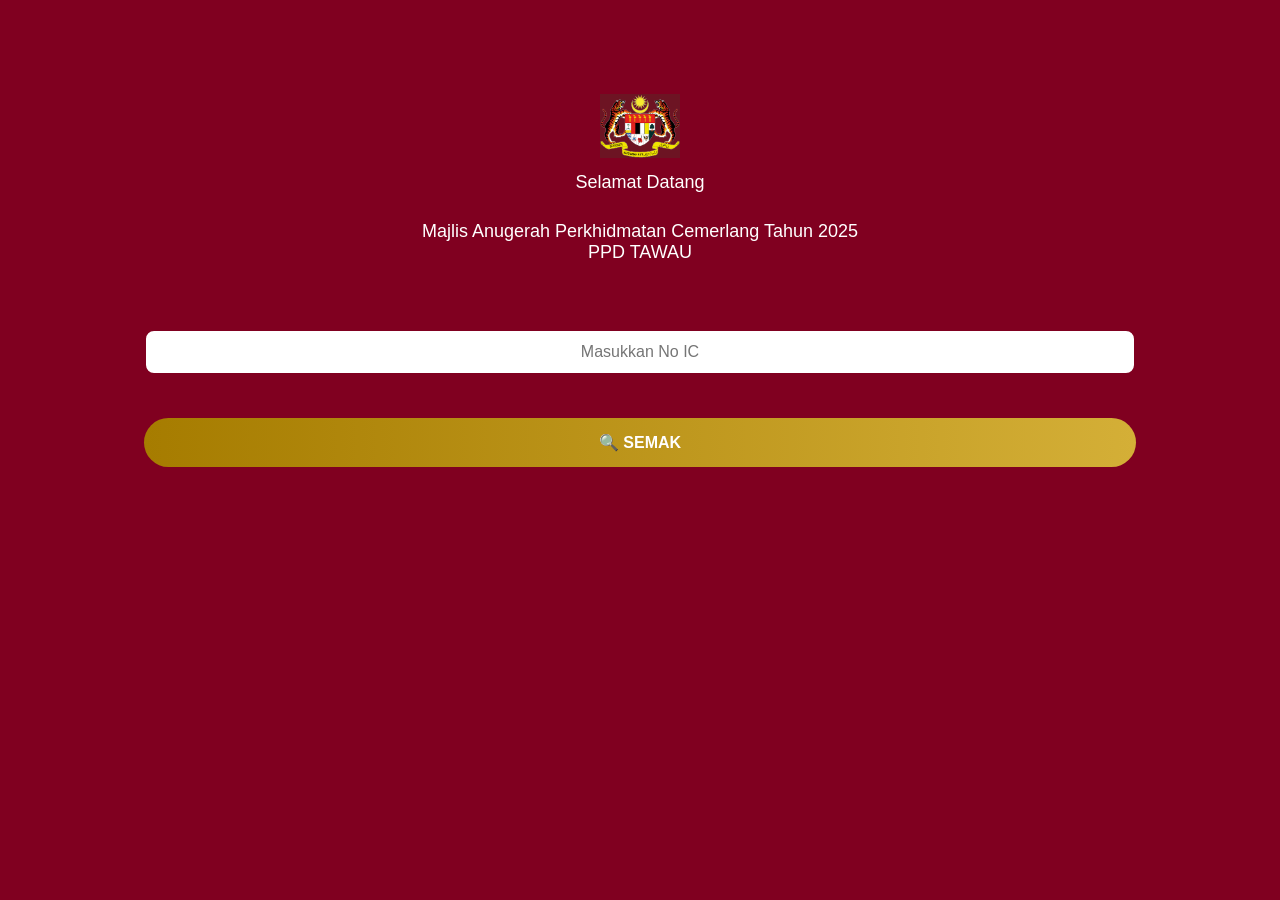
<file: index.html>
<!DOCTYPE html>

<html>
	<head>
		<meta name="viewport" content="width=device-width, initial-scale=1.0">
		<title>Majlis 2025</title>
		<script src="config.js"></script>
		
		<style>

		/* BACKGROUND BURGUNDY */
		body{
			margin:0;
			padding:0;
			background:#800020;
			color:white;
			font-family:"Segoe UI", Arial, sans-serif;
			min-height:100vh;
		}

		/* CONTAINER */
		.container{
			text-align:center;
			padding:30px 20px;
		}

		/* LOGO */
		.logo{
			width:80px;
			margin-top:10px;
		}

		/* TITLE */
		.welcome{
			font-size:18px;
			color:#ffffff;
			font-family:"Century Gothic", CenturyGothic, AppleGothic, sans-serif;
			margin-top:10px;
		}

		.subtitle{
			font-size:18px;
			font-weight:bold;
			margin-top:5px;
		}

		/* QR BOX */
		.qr-box{
			margin:40px auto;
			width:150px;
			height:150px;
			border:3px solid #facc15;
			border-radius:15px;
			display:flex;
			align-items:center;
			justify-content:center;
		}

		/* TEXT */
		.info{
			margin-top:20px;
			font-size:14px;
			opacity:0.9;
		}

		/* BUTTON */
		.btn{
			margin-top:25px;
			padding:15px;
			border:none;
			border-radius:30px;
			width:80%;
			background:linear-gradient(90deg,#a67c00,#d4af37);
			color:white;
			font-weight:bold;
			font-size:16px;
			cursor:pointer;
		}

		/* FOOTER */
		.footer{
			margin-top:30px;
			font-size:13px;
			opacity:0.7;
		}

		</style>
	</head>

	<body>
		<br><br><br>
		<div class="container">

			<img src="images/jatanegaraburgundy.png" class="logo" alt="">

			<div class="welcome">Selamat Datang</div><br>
			
			<div class="welcome" style="color: white;">
				Majlis Anugerah Perkhidmatan Cemerlang Tahun 2025<br>
				PPD TAWAU
			</div>
			<br><br>
			<div style="margin-top:30px;">			
				<input
					type="text"
					id="icInput"
					placeholder="Masukkan No IC"
					style="
						width:80%;
						padding:12px;
						border-radius:10px;
						border:2px solid #800020;
						text-align:center;
						font-size:16px;
						box-sizing:border-box;">		
				<br><br>

				<button class="btn" onclick="semakIC()">
					🔍 SEMAK
				</button>
				<br><br><br><br><br><br>
			</div>
			<script>
				async function semakIC(){

					let ic = document.getElementById("icInput").value.trim();

					if(ic==""){
						alert("Sila masukkan No. IC");
						return;
					}

					try{				
						console.log(API_URL);
						console.log(ic);
						
						let response = await fetch(API_URL + "?action=semak&ic=" + encodeURIComponent(ic));
						let data = await response.json();

						if(data.status){
							localStorage.setItem("peserta", JSON.stringify(data));
						   //localStorage.setItem("ic", data.ic);

							window.location.href="maklumat.html";

						}else{
							alert("❌ No. IC tidak dijumpai.");
						}

					}catch(err){

						alert("Tidak dapat berhubung dengan server.");
						console.log(err);
					}
				}
			</script>
			<div id="result"></div>
		</div>
		<script>
			function mulaScan(){
				window.location.href="scan.html";
			}
		</script>
	</body>
</html>
</file>
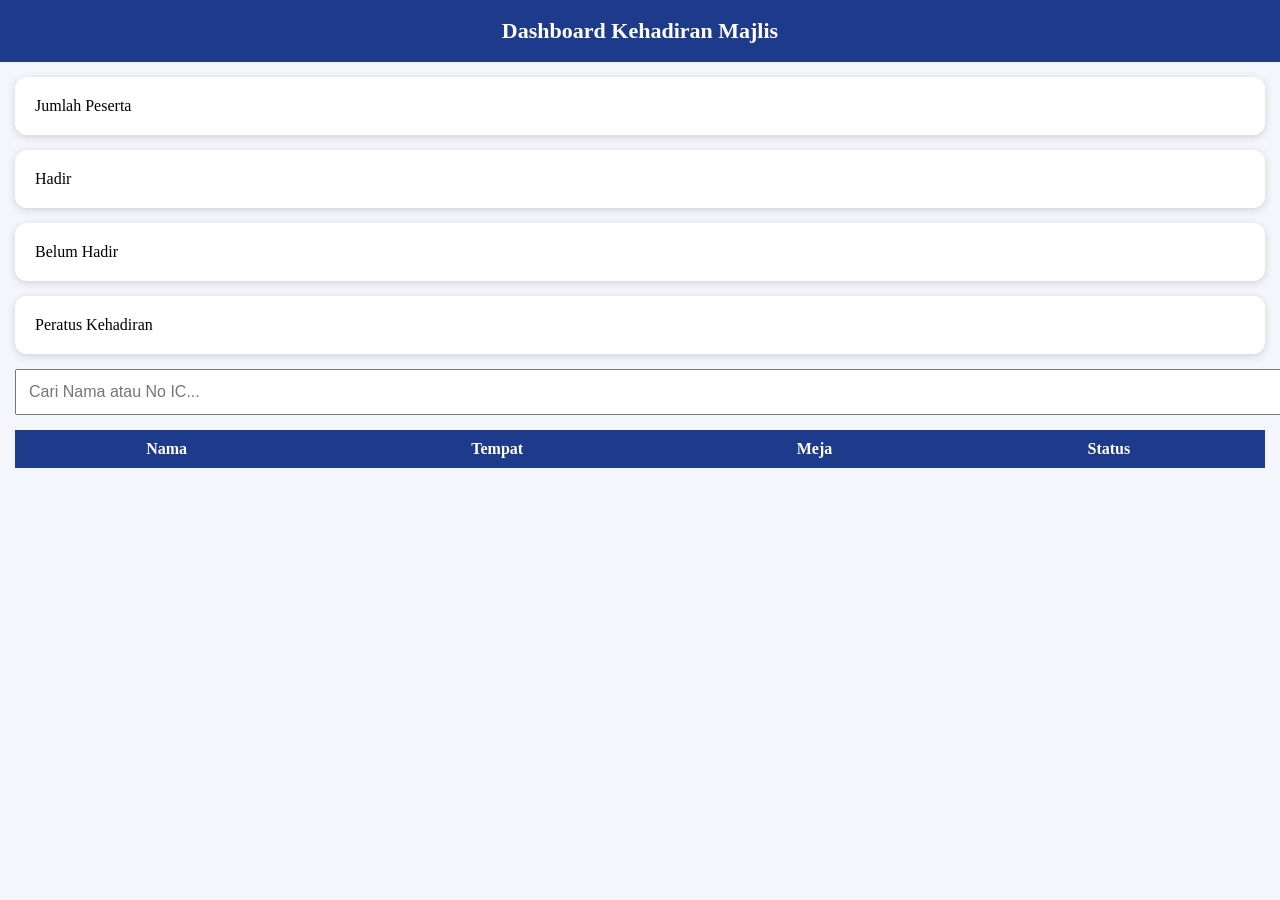
<file: admin.html>
<!DOCTYPE html>

<!DOCTYPE html>
<html>

<head>

<meta name="viewport" content="width=device-width, initial-scale=1">

<script src="config.js"></script>

<title>Dashboard Admin</title>

<style>

body{
    margin:0;
    font-family:Segoe UI;
    background:#f4f6fb;
}

.header{

    background:#1e3a8a;
    color:white;
    padding:18px;
    text-align:center;
    font-size:22px;
    font-weight:bold;

}

.container{

    padding:15px;

}

.card{

    background:white;
    padding:20px;
    border-radius:12px;
    margin-bottom:15px;
    box-shadow:0 2px 8px rgba(0,0,0,.15);

}

.stat{

    font-size:30px;
    font-weight:bold;
    color:#1e3a8a;

}

table{

    width:100%;
    border-collapse:collapse;

}

th{

    background:#1e3a8a;
    color:white;
    padding:10px;

}

td{

    padding:8px;
    border-bottom:1px solid #ddd;
    text-align:center;

}

input{

    width:100%;
    padding:12px;
    font-size:16px;
    margin-bottom:15px;

}

.hadir{

    color:green;
    font-weight:bold;

}

.belum{

    color:red;
    font-weight:bold;

}

</style>

</head>

<body>

<div class="header">

Dashboard Kehadiran Majlis

</div>

<div class="container">

<div class="card">

Jumlah Peserta

<div class="stat" id="jumlah"></div>

</div>

<div class="card">

Hadir

<div class="stat" id="hadir"></div>

</div>

<div class="card">

Belum Hadir

<div class="stat" id="belum"></div>

</div>

<div class="card">

Peratus Kehadiran

<div class="stat" id="peratus"></div>

</div>

<input
type="text"
id="search"
placeholder="Cari Nama atau No IC..."
onkeyup="filterTable()">

<table>

<thead>

<tr>

<th>Nama</th>
<th>Tempat</th>
<th>Meja</th>
<th>Status</th>

</tr>

</thead>

<tbody id="tbody">

</tbody>

</table>

</div>

<script>

async function loadDashboard(){

    const response =
        await fetch(API_URL+"?action=dashboard");

    const data =
        await response.json();

    document.getElementById("jumlah").innerHTML=data.jumlah;

    document.getElementById("hadir").innerHTML=data.hadir;

    document.getElementById("belum").innerHTML=data.belum;

    document.getElementById("peratus").innerHTML=data.peratus+"%";

    let html="";

    data.peserta.forEach(function(p){

        html+=`

<tr>

<td>${p.nama}</td>

<td>${p.tempat}</td>

<td>${p.meja}</td>

<td class="${p.status=="HADIR"?"hadir":"belum"}">

${p.status}

</td>

</tr>

`;

    });

    document.getElementById("tbody").innerHTML=html;

}

function filterTable(){

    let key=document
        .getElementById("search")
        .value
        .toUpperCase();

    let tr=document
        .getElementById("tbody")
        .getElementsByTagName("tr");

    for(let i=0;i<tr.length;i++){

        let txt=tr[i].innerText.toUpperCase();

        tr[i].style.display=
            txt.indexOf(key)>-1?"":"none";

    }

}

loadDashboard();

setInterval(loadDashboard,30000);

</script>

</body>

</html>
</file>
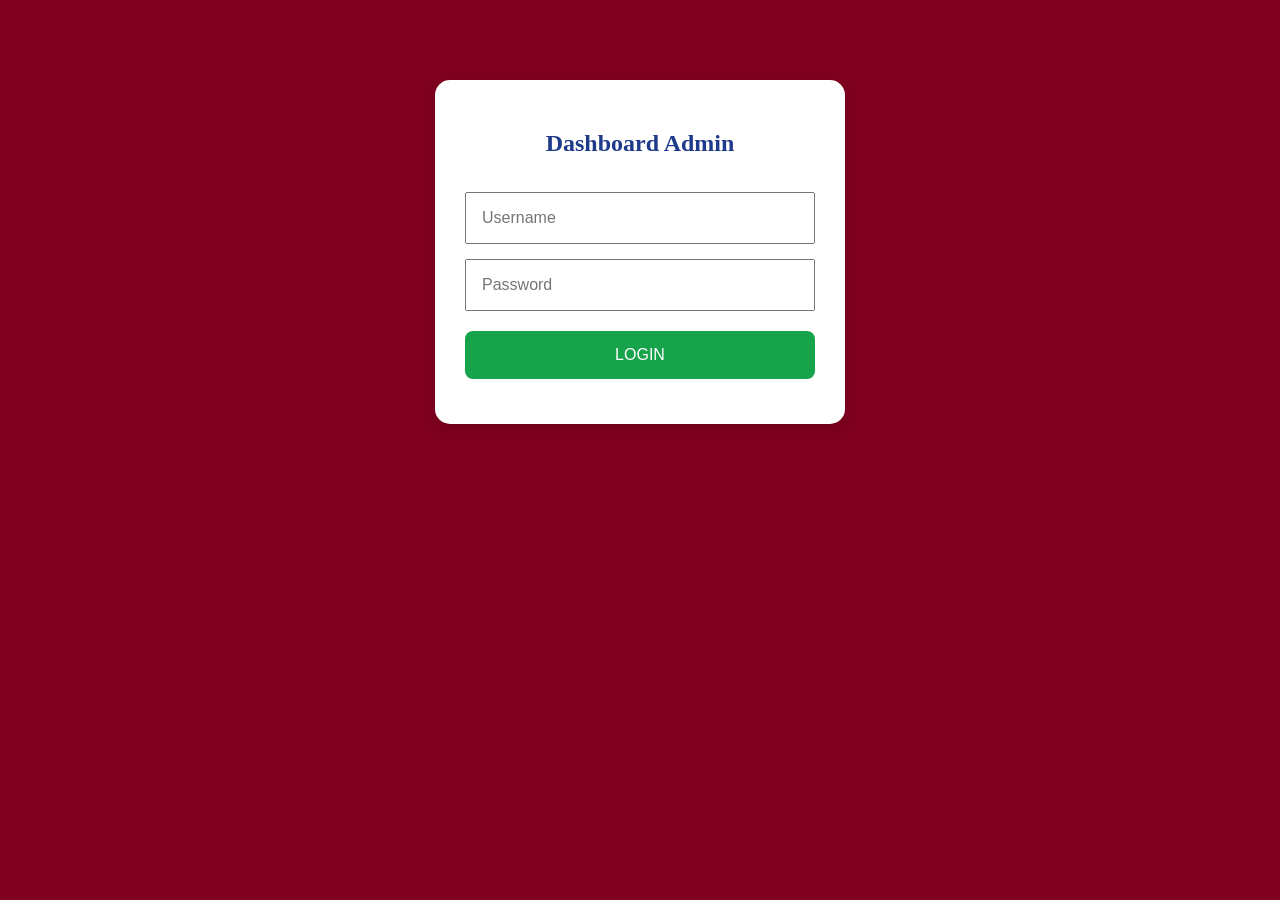
<file: login.html>
<!DOCTYPE html>
<html lang="ms">
<head>

<meta charset="utf-8">
<meta name="viewport" content="width=device-width,initial-scale=1">

<script src="config.js"></script>

<title>Login Admin</title>

<style>

body{
    margin:0;
    font-family:Segoe UI;
    background:#800020;
}

.login-box{

    width:350px;
    max-width:90%;
    margin:80px auto;

    background:white;

    padding:30px;

    border-radius:15px;

    box-shadow:0 5px 15px rgba(0,0,0,.15);

}

h2{

text-align:center;

color:#1e3a8a;

}

input{

width:100%;

padding:15px;

margin-top:15px;

font-size:16px;

box-sizing:border-box;

}

button{

width:100%;

padding:15px;

margin-top:20px;

font-size:16px;

background:#16a34a;

color:white;

border:none;

border-radius:8px;

cursor:pointer;

}

button:hover{

background:#15803d;

}

.error{

margin-top:15px;

text-align:center;

color:red;

}

</style>

</head>

<body>

<div class="login-box">

<h2>Dashboard Admin</h2>

<input
id="user"
placeholder="Username">

<input
id="pass"
type="password"
placeholder="Password">

<button onclick="login()">

LOGIN

</button>

<div id="msg" class="error"></div>

</div>

<script>

function login(){

let u=document.getElementById("user").value.trim();

let p=document.getElementById("pass").value;

if(

u==ADMIN_USER

&&

p==ADMIN_PASS

){

sessionStorage.setItem("admin","true");

window.location="dashboard.html";

}
else{

document.getElementById("msg").innerHTML="Username atau Password salah.";

}

}

</script>

</body>
</html>
</file>
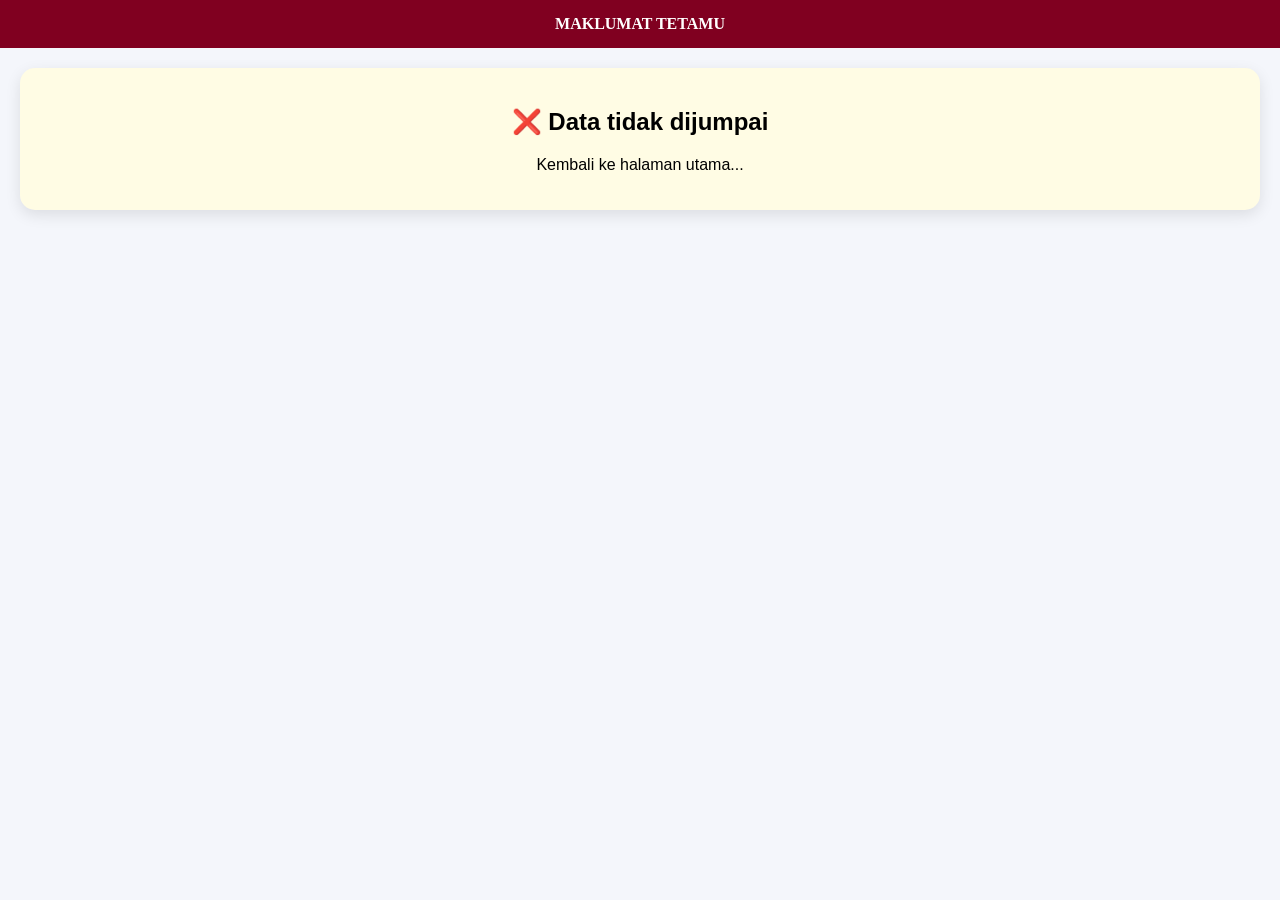
<file: maklumat.html>
<!DOCTYPE html>

<html>
	<head>
		<meta name="viewport" content="width=device-width, initial-scale=1">
		<script src="config.js"></script>
		<style>
			body{
				margin:0;
				font-family:Segoe UI;
				background:#f4f6fb;
			}

			/* HEADER */
			.header{
				background:#800020;
				color:white;
				padding:15px;
				text-align:center;
				font-weight:bold;
			}

			/* CARD */
			.card{
				background:#fffce4;
				margin:20px;
				padding:20px;
				border-radius:15px;
				box-shadow:0 5px 15px rgba(0,0,0,0.1);
				text-align:center;
				font-family: "Century Gothic", CenturyGothic, AppleGothic, sans-serif;
			}

			/* PROFILE */
			.profile{
				width:80px;
				height:80px;
				border-radius:50%;
				background:#1e3a8a;
				margin:auto;
			}

			/* NAME */
			.name{
				font-size:20px;
				font-weight:bold;
				margin-top:10px;
				word-break:break-word;
				overflow-wrap:anywhere;
			}

			.ic{
				background:#eef2ff;
				display:inline-block;
				padding:5px 12px;
				border-radius:20px;
				margin-top:5px;
			}

			/* INFO */
			.row{
				display:flex;
				justify-content:space-between;
				margin-top:15px;
				font-size:14px;
			}

			.big{
				font-size:20px;
				font-weight:bold;
				color:#CC2D0E;
			}

			/* BUTTON */
			.btn{
				width:100%;
				padding:15px;
				border:none;
				border-radius:10px;
				margin-top:15px;
				font-size:16px;
			}

			.green{
				background:#16a34a;
				color:white;
			}

			.gray{
				background:#e5e7eb;
			}
			
			.logo{
				width:80px;
				height:auto;
			}
			
			.welcome{
				font-size:15px;
				font-weight:bold;
				text-align:center;
				color:#1e3a8a;
				font-family: Georgia, serif;
			}
			
			.perjawatan{
				font-size:13px;
				text-align:center;
				color:#1e3a8a;
				word-break:break-word;
				overflow-wrap:anywhere;
			}
			
			.penempatan{
				font-size:13px;
				text-align:center;
				color:#1e3a8a;
				word-break:break-word;
				overflow-wrap:anywhere;
			}
			
			#statusBox{
				display:none;
				background:#dcfce7;
				border-left:6px solid #16a34a;
				color:#166534;
				text-align:center;
				padding:15px;
				border-radius:10px;
				margin:15px 0;
				font-weight:bold;
			}
			
			.spinner{
				display:inline-block;
				width:16px;
				height:16px;
				margin-right:8px;
				border:2px solid #fff;
				border-top:2px solid transparent;
				border-radius:50%;
				animation:spin .8s linear infinite;
				vertical-align:middle;
			}

			@keyframes spin{
				to{
					transform:rotate(360deg);
				}
			}
			
			.row{
				display:flex;
				justify-content:space-between;
				align-items:flex-start;
				gap:10px;
				margin-top:15px;
				font-size:14px;
			}
			
			.row div:first-child{
				flex:1;
			}

			.row div:last-child{
				flex:1;
				text-align:right;
			}

			.btn:disabled{
				opacity:.8;
				cursor:not-allowed;
				pointer-events:none;
			}
		</style>
	</head>

	<body>
		<div class="header">MAKLUMAT TETAMU</div>

	<div class="card">
		<img src="images/jatanegarayellowsmall.png" class="logo" alt=""><br>
			<!--div class="profile"></div-->

		<div class="welcome" style="color:#1e3a8a;">
			Majlis Anugerah Perkhidmatan Cemerlang Tahun 2025<br>
			PPD TAWAU 
		</div><br>

		<div class="name" id="nama"></div>
		<div class="perjawatan" id="jawatan"></div>
		<div class="penempatan" id="tempat"></div><br>
		<div class="ic" id="noic"></div><br><br>

		<div class="row">
			<div align="Left">Kategori</div>
			<div id="ket"></div>
		</div>

		<hr>
		<div id="statusBox"></div>
		<div id="infoTempatDuduk" style="display:none;">
			<div class="row">
				<div align="Left">No. Meja</div>
				<div class="big" id="meja"></div>
			</div>

			<div class="row">
				<div align="Left">No. Kerusi</div>
				<div class="big" id="kerusi"></div>
			</div>
		</div>
		<!--button class="btn green" onclick="sahHadir()">✔ SILA SAHKAN KEHADIRAN</button-->
		<button id="btnHadir" class="btn green" onclick="sahHadir()">
			✔ SILA SAHKAN KEHADIRAN
		</button>

		<button
			id="btnKembali"
			class="btn gray"
			onclick="kembali()"
			style="display:none;">
			← KEMBALI
		</button>
		<br><br>

	<!--button class="btn gray" onclick="kembali()">↻ KEMBALI IMBAS</button-->

	</div>

	<script>
	let user=null;

	try{
		user=JSON.parse(localStorage.getItem("peserta"));
		}catch(e){
			localStorage.removeItem("peserta");
		}

	if(user){

		document.getElementById("nama").textContent  = user.nama;
		document.getElementById("noic").textContent  = "No. IC: " + user.ic;
		document.getElementById("jawatan").textContent  = user.jawatan;
		document.getElementById("tempat").textContent  = user.tempat;
		document.getElementById("ket").textContent = user.gred || "-";

		document.getElementById("meja").textContent =
			user.meja && String(user.meja).trim() !== ""
			? user.meja
			: "-";

		document.getElementById("kerusi").textContent =
			user.kerusi && String(user.kerusi).trim() !== ""
			? user.kerusi
			: "-";

		updateButtonStatus(user);
	}else{

		document.querySelector(".card").innerHTML=`
		<h2>❌ Data tidak dijumpai</h2>
		<p>Kembali ke halaman utama...</p>
		`;

		setTimeout(function(){
			window.location.replace("index.html");
		},3000);
	}

	// BUTTON
		async function sahHadir(){
			
			const btn = document.getElementById("btnHadir");

			if(btn.disabled) return;
			
			let peserta;

		try{
			peserta = JSON.parse(localStorage.getItem("peserta"));
			}catch(e){
				localStorage.removeItem("peserta");
				peserta = null;
			}
			if(!confirm("Adakah anda ingin mengesahkan kehadiran?")){
				return;
			}

			if(!peserta){
				alert("Maklumat peserta tidak dijumpai.");
				window.location.replace("index.html");
				return;
			}

			btn.disabled = true;
			btn.innerHTML='<span class="spinner"></span> Sedang merekod kehadiran...';

			let timeoutId;

			try{

				const controller = new AbortController();

				timeoutId = setTimeout(() => {
					controller.abort();
				}, 15000);

				const response = await fetch(
					API_URL +
					"?action=hadir&ic=" +
					encodeURIComponent(peserta.ic),
				{
					method: "GET",
					signal: controller.signal,
					cache: "no-store"
				});

				clearTimeout(timeoutId);
				
				if(!response.ok){
					throw new Error(
						"Server Error " +
						response.status +
						" : " +
						response.statusText
					);
				}
				
				const contentType = response.headers.get("content-type");

				if(!contentType || !contentType.includes("application/json")){
					throw new Error("Server tidak menghantar JSON.");
				}
				let result;

				try{
					result = await response.json();
				}catch(e){
					throw new Error("Server menghantar data yang tidak sah.");
				}

				if(result.status){
					simpanPesertaHadir(peserta,result);
					//document.getElementById("meja").innerHTML = peserta.meja;
					//document.getElementById("kerusi").innerHTML = peserta.kerusi;
				}
				else if(
					typeof result.message === "string" &&
					result.message.includes("telah hadir")
				){
					simpanPesertaHadir(peserta,result);
				}
				else{

					alert(result.message || "Ralat semasa merekod kehadiran.");

					btn.disabled=false;
					btn.innerHTML="✔ SILA SAHKAN KEHADIRAN";
				}

				}catch(err){

				btn.disabled = false;
				btn.innerHTML = "✔ SILA SAHKAN KEHADIRAN";

				console.error(err);

				if(err.name === "AbortError"){
					alert("Sambungan mengambil masa terlalu lama.\nSila cuba semula.");
				}
				else if(err.message?.startsWith("Server Error")){
					alert(
						"Ralat Sistem\n\n" +
						err.message
					);
				}
				else if(err.message === "Server tidak menghantar JSON."){
					alert(err.message);
				}
				else if(err.message === "Server menghantar data yang tidak sah."){
					alert(err.message);
				}
				else{
					alert("Tidak dapat berhubung dengan server.");
				}

			}finally{
				clearTimeout(timeoutId);
			}

		}

		
		function updateButtonStatus(user){

			const btnHadir = document.getElementById("btnHadir");
			const btnKembali = document.getElementById("btnKembali");
			const box = document.getElementById("statusBox");
			const infoTempatDuduk = document.getElementById("infoTempatDuduk");

			if(user && user.hadir === "TELAH HADIR"){

				// ==========================
				// PESERTA SUDAH HADIR
				// ==========================

				// Paparkan Meja & Kerusi
				infoTempatDuduk.style.display = "block";

				// Sembunyikan button sahkan
				btnHadir.style.display = "none";

				// Paparkan button kembali
				btnKembali.style.display = "block";

				// Paparkan status
				box.style.display = "block";

				box.innerHTML = `
					<div style="font-size:15px;font-weight:bold">
						✅ Kehadiran Berjaya Direkod
					</div>

					<div style="margin-top:8px;font-size:13px">
						${user.tarikh || ""} ${user.masa || ""}
					</div>
				`;

			}else{

				// ==========================
				// PESERTA BELUM HADIR
				// ==========================

				// Sembunyikan Meja & Kerusi
				infoTempatDuduk.style.display = "none";

				// Paparkan button sahkan
				btnHadir.style.display = "block";
				btnHadir.disabled = false;
				btnHadir.innerHTML = "✔ SILA SAHKAN KEHADIRAN";

				// Sembunyikan button kembali
				btnKembali.style.display = "none";

				// Sembunyikan status
				box.style.display = "none";
			}
		}
		


		function kembali(){
			localStorage.removeItem("peserta");
			sessionStorage.clear();
			window.location.replace("index.html");
		}
		
		
		function simpanPesertaHadir(peserta, result){

			peserta.hadir = "TELAH HADIR";

			if(result.tarikh){
				peserta.tarikh = result.tarikh;
			}

			if(result.masa){
				peserta.masa = result.masa;
			}

			// Pastikan meja dan kerusi kekal
			if(result.meja){
				peserta.meja = result.meja;
			}

			if(result.kerusi){
				peserta.kerusi = result.kerusi;
			}

			// Simpan ke localStorage
			localStorage.setItem(
				"peserta",
				JSON.stringify(peserta)
			);

			// Paparkan nombor meja
			document.getElementById("meja").textContent =
				peserta.meja || "-";

			// Paparkan nombor kerusi
			document.getElementById("kerusi").textContent =
				peserta.kerusi || "-";

			// Paparkan blok tempat duduk
			document.getElementById("infoTempatDuduk").style.display = "block";

			// Kemaskini status/button
			updateButtonStatus(peserta);
		}
		


	</script>

	</body>
</html>
</file>
